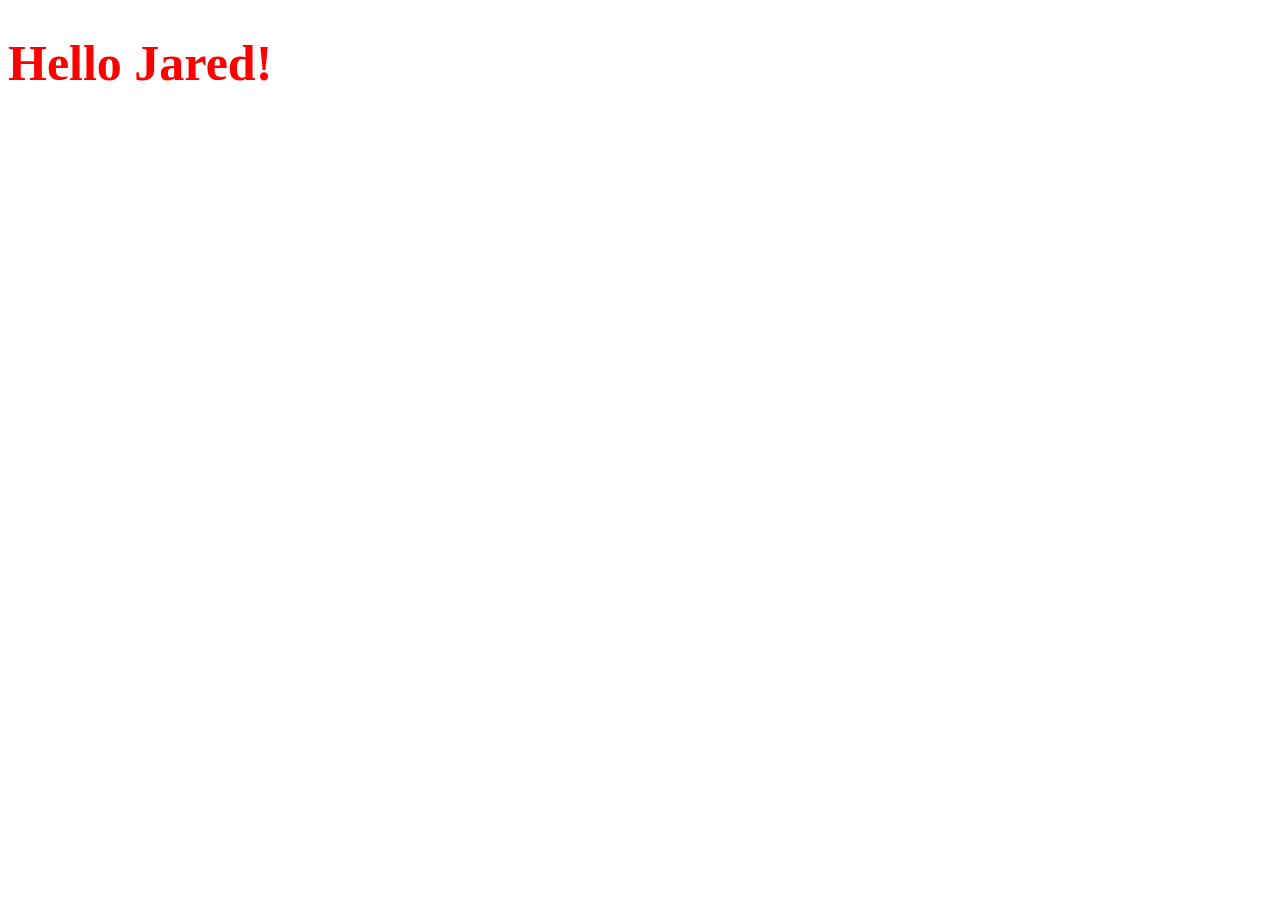
<file: 0.01_helloworld.html>
<!-- This is what my browser reads to understand how to read this doc. -->
<!DOCTYPE html>
<html>
	<head>
	<!-- this changes the title at the top of the tab in our browser -->
		<title>Hello world</title>
	</head>
	<body>
		<!-- Give the h1 tag a font size of 50px -->
		<h1 style="font-size:50px; color:red; ">Hello Jared!</h1>
	</body>
</html>
</file>
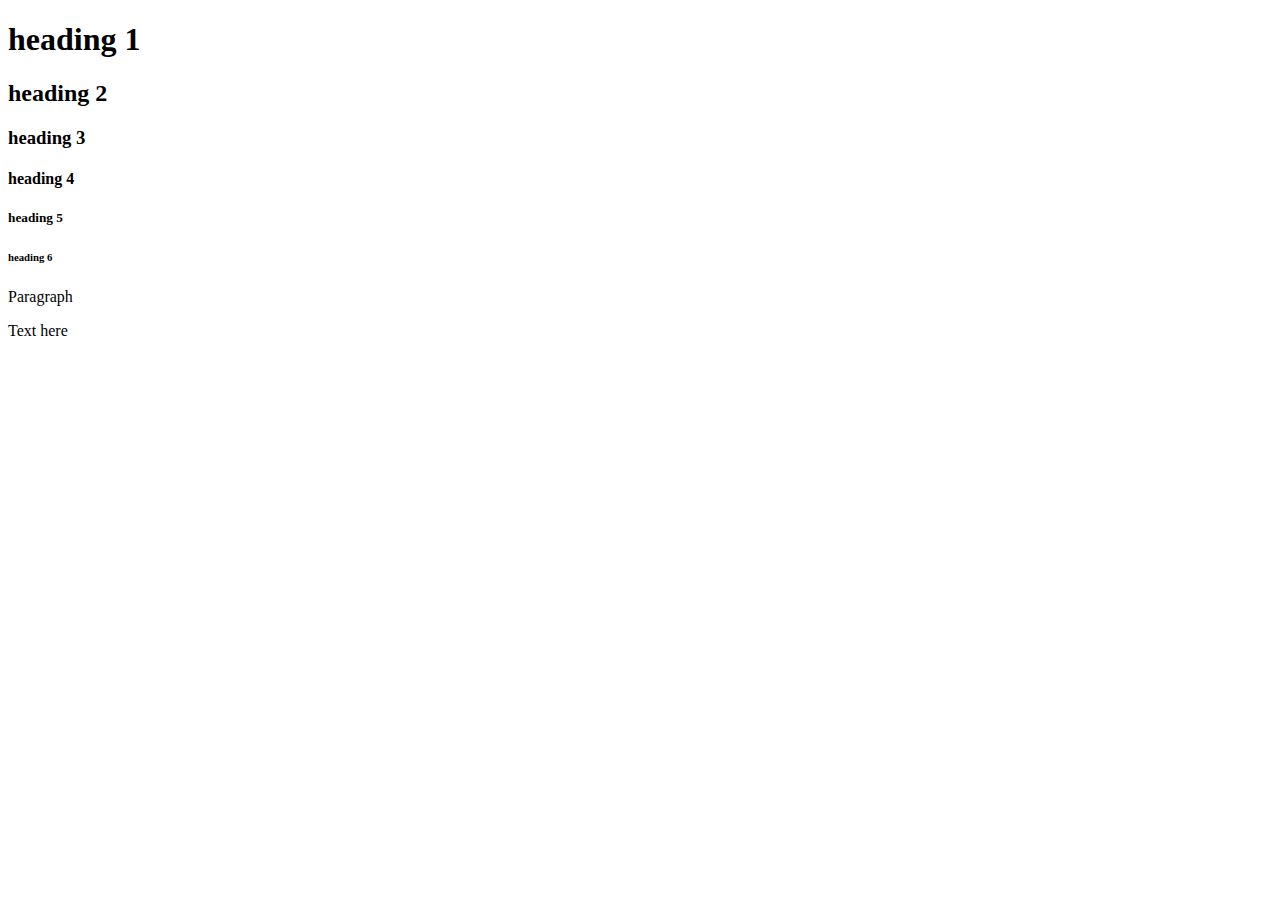
<file: 0.02_h&p.html>
<!DOCTYPE html>
<html>
	<head>
		<title>Header and Paragraph</title>
	</head>
	<body>
		<h1>heading 1</h1>
		<h2>heading 2</h2>
		<h3>heading 3</h3>
		<h4>heading 4</h4>
		<h5>heading 5</h5>
		<h6>heading 6</h6>
		<p>Paragraph</p>
		Text here
	</body>
</html>
</file>
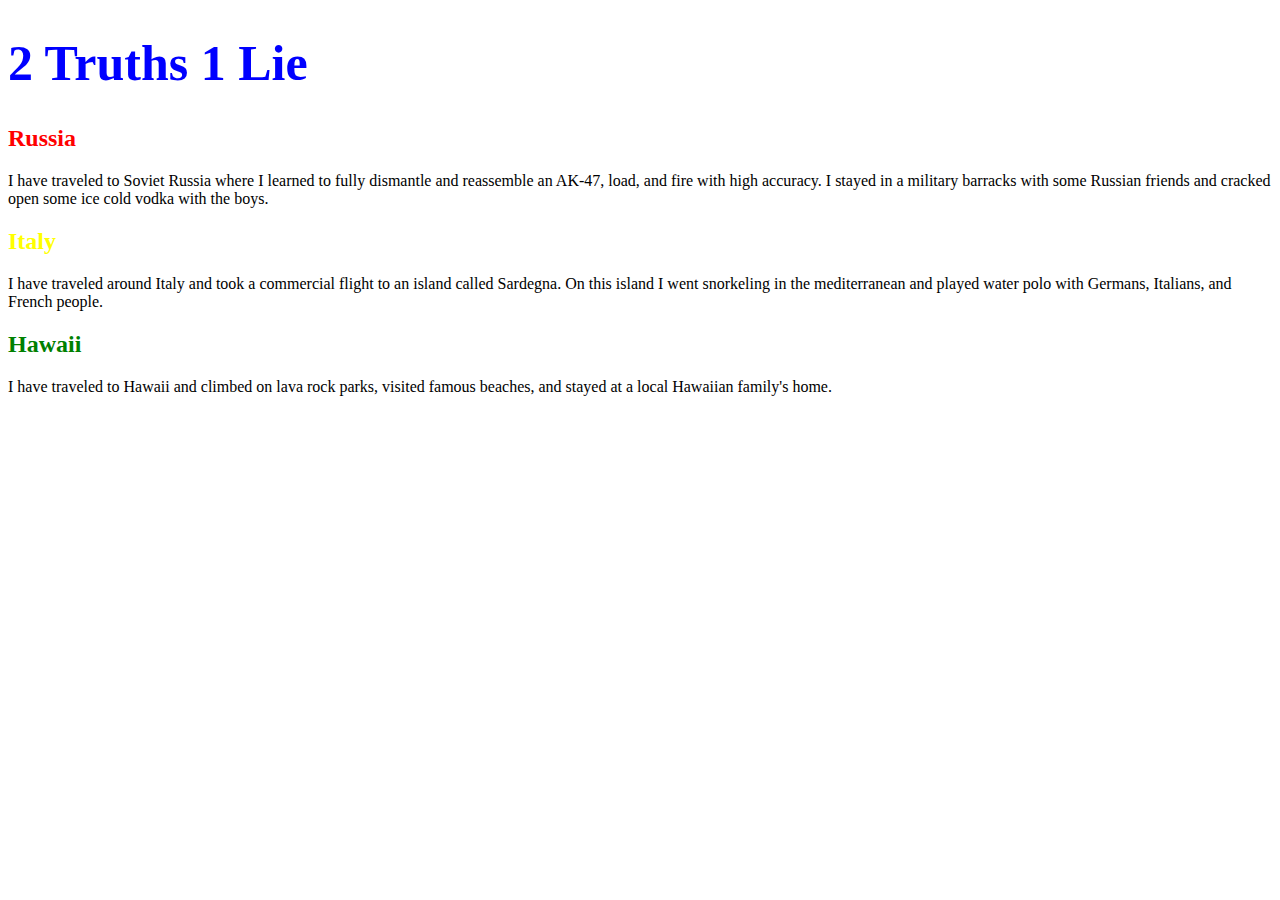
<file: 0.02_h&p_tags.html>
<!DOCTYPE html>
<html>
	<head>
		<title>2 Truths 1 Lie</title>
	</head>
	<body>
		<h1 style="color:blue; font-size: 50px">2 Truths 1 Lie</h1>
		<h2 style="color:red">Russia</h2>
		<p>I have traveled to Soviet Russia where I learned to fully dismantle and reassemble an AK-47, load, and fire with high accuracy. I stayed in a military barracks with some Russian friends and cracked open some ice cold vodka with the boys.</p>
		<h2 style="color:yellow">Italy</h2>
		<p>I have traveled around Italy and took a commercial flight to an island called Sardegna. On this island I went snorkeling in the mediterranean and played water polo with Germans, Italians, and French people.</p>
		<h2 style="color:green">Hawaii</h2>
		<p>I have traveled to Hawaii and climbed on lava rock parks, visited famous beaches, and stayed at a local Hawaiian family's home.</p>
		
	</body>
</html>
</file>
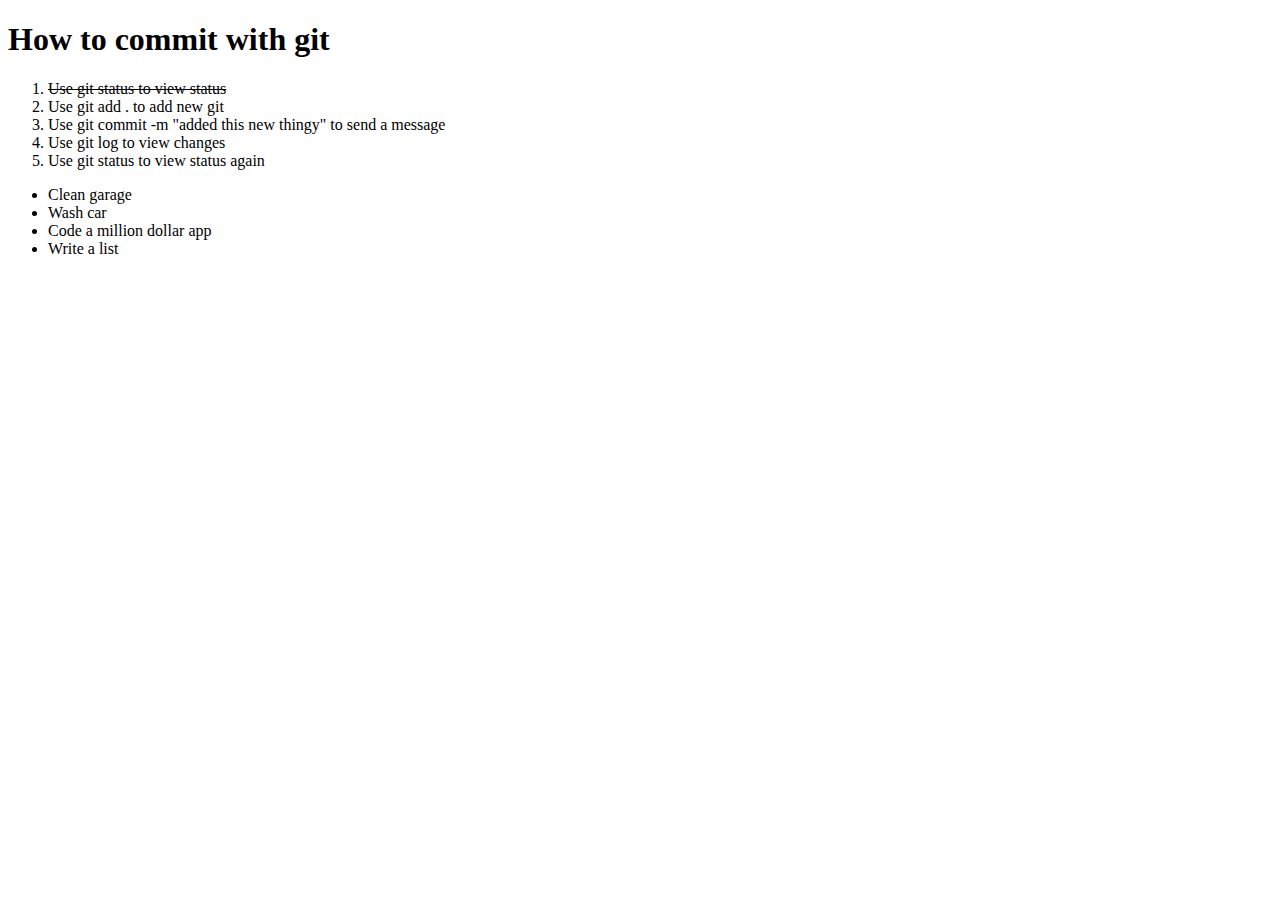
<file: 0.03_lists.html>
<!DOCTYPE html>
<html>
	<head>
		<title>Lists</title>
	</head>
	<body>
		<h1>How to commit with git</h1>
		<ol>
			<li style="text-decoration: line-through;">Use git status to view status</li>
			<li>Use git add . to add new git</li>
			<li>Use git commit -m "added this new thingy" to send a message</li>
			<li>Use git log to view changes</li>
			<li>Use git status to view status again</li>
		</ol>
		<ul>
			<li>Clean garage</li>
			<li>Wash car</li>
			<li>Code a million dollar app</li>
			<li>Write a list</li>
		</ul>
	</body>
</html>
</file>
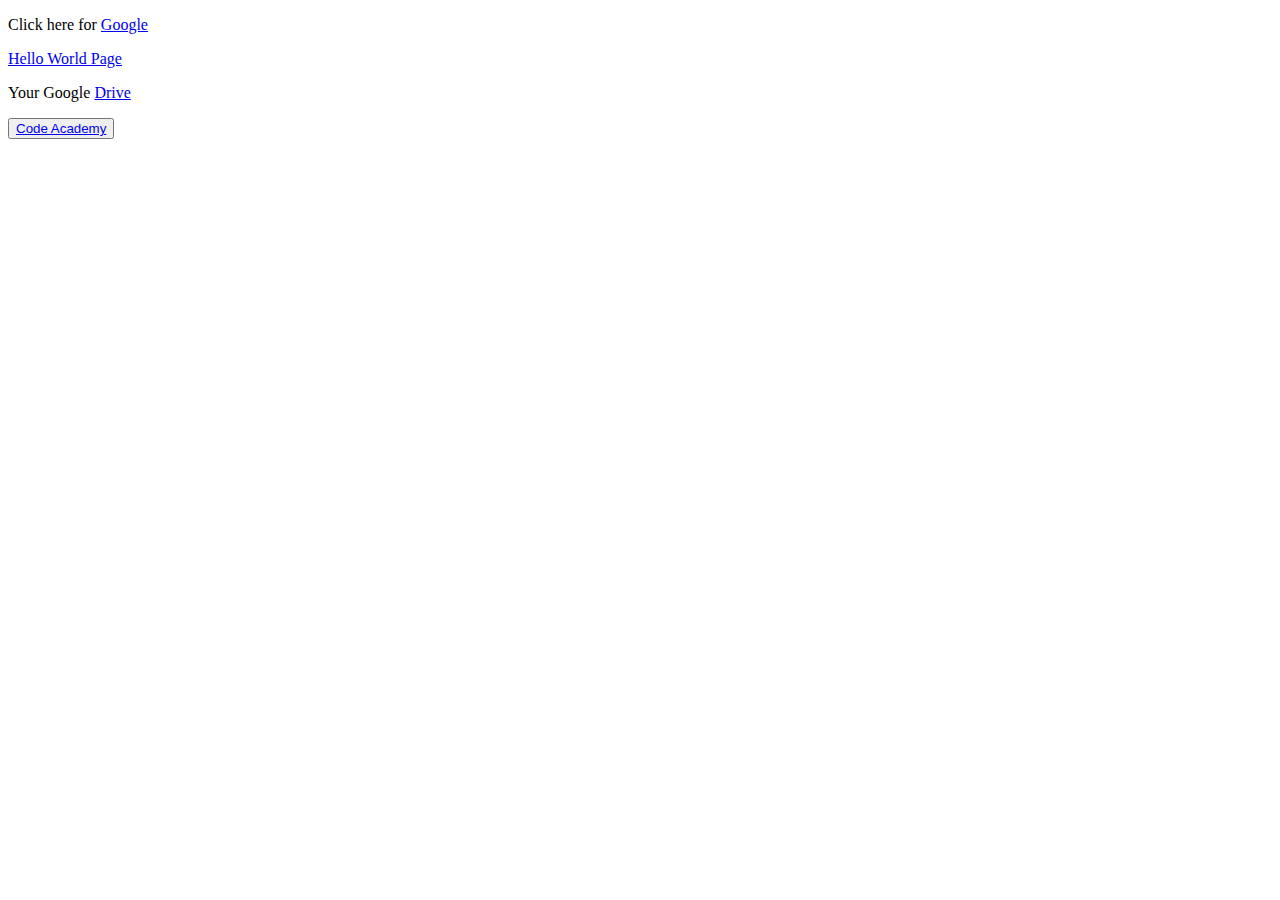
<file: 0.04_links.html>
<!DOCTYPE html>
<html>
	<head>
		<title>Links</title>
		<link rel="stylesheet" type="text/css" href="./main.css">
	</head>
	<body>
		<p>Click here for 
		<a href="http://www.google.com"> Google </a>
		</p>
		<p>
			<a href="./0.01_helloworld.html">Hello World Page</a>
		</p>
		<p>
			Your Google 
			<a href="https://drive.google.com/drive/u/0/my-drive" target="_blank">Drive</a>


		</p>
		<p>
			


			<button type="button" class="btn btn-primary">
				<a href="https://www.codecademy.com/" class="btn btn-info" role="button">
				Code Academy
				</a>
			</button>


		</p>


	</body>
</html>
</file>
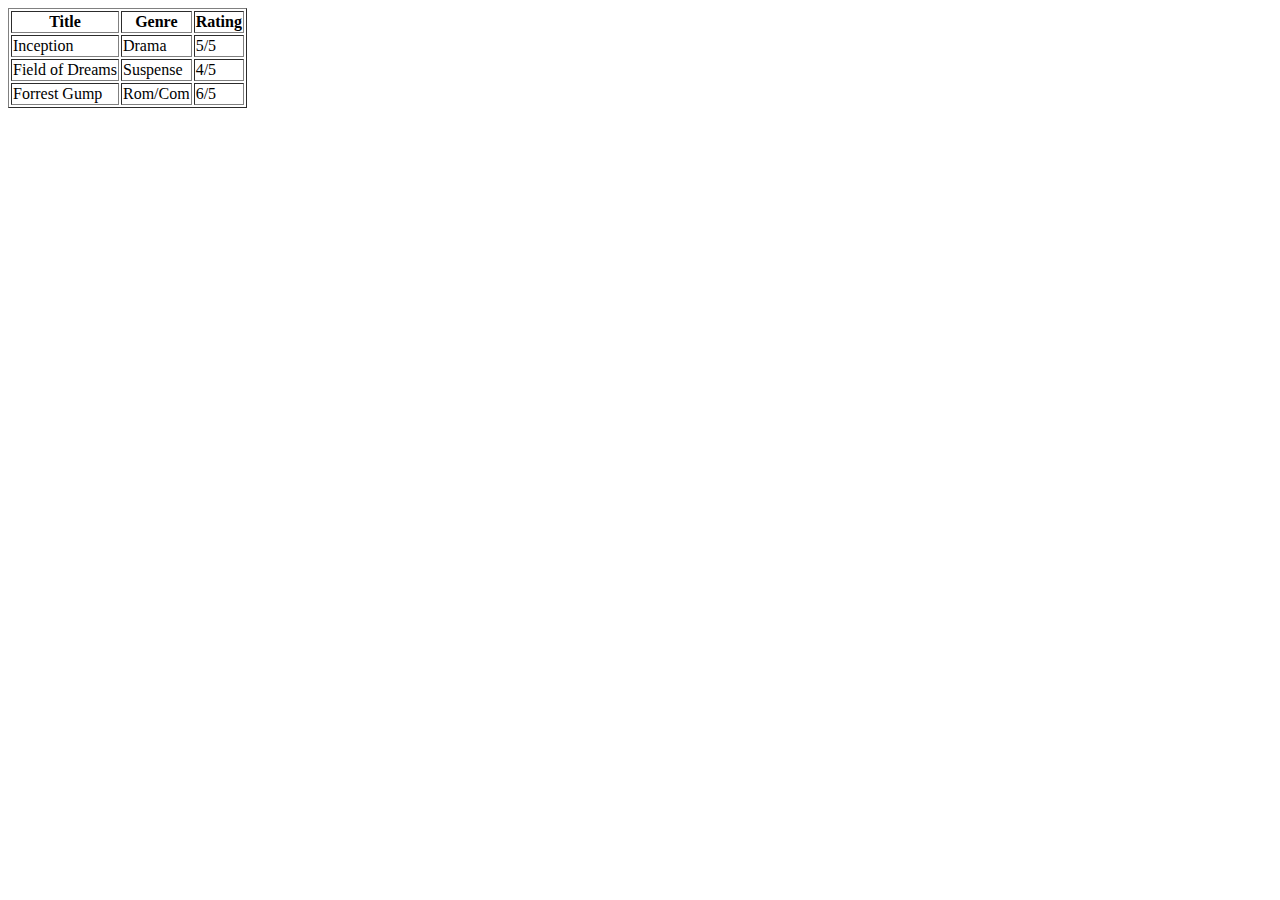
<file: 0.06_tables.html>
<!DOCTYPE html>
<html>
	<head>
		<title>Tables</title>
	</head>
	<body>
		<table border="1">
			<thead>
				<tr>
					<th>Title</th>
					<th>Genre</th>
					<th>Rating</th>
				</tr>
			</thead>
			<tbody>
				<tr>
					<td>Inception</td>
					<td>Drama</td>
					<td>5/5</td>
				</tr>
				<tr>
					<td>Field of Dreams</td>
					<td>Suspense</td>
					<td>4/5</td>
				</tr>
				<tr>
					<td>Forrest Gump</td>
					<td>Rom/Com</td>
					<td>6/5</td>
				</tr>
			</tbody>
		</table>
	</body>
</html>
</file>
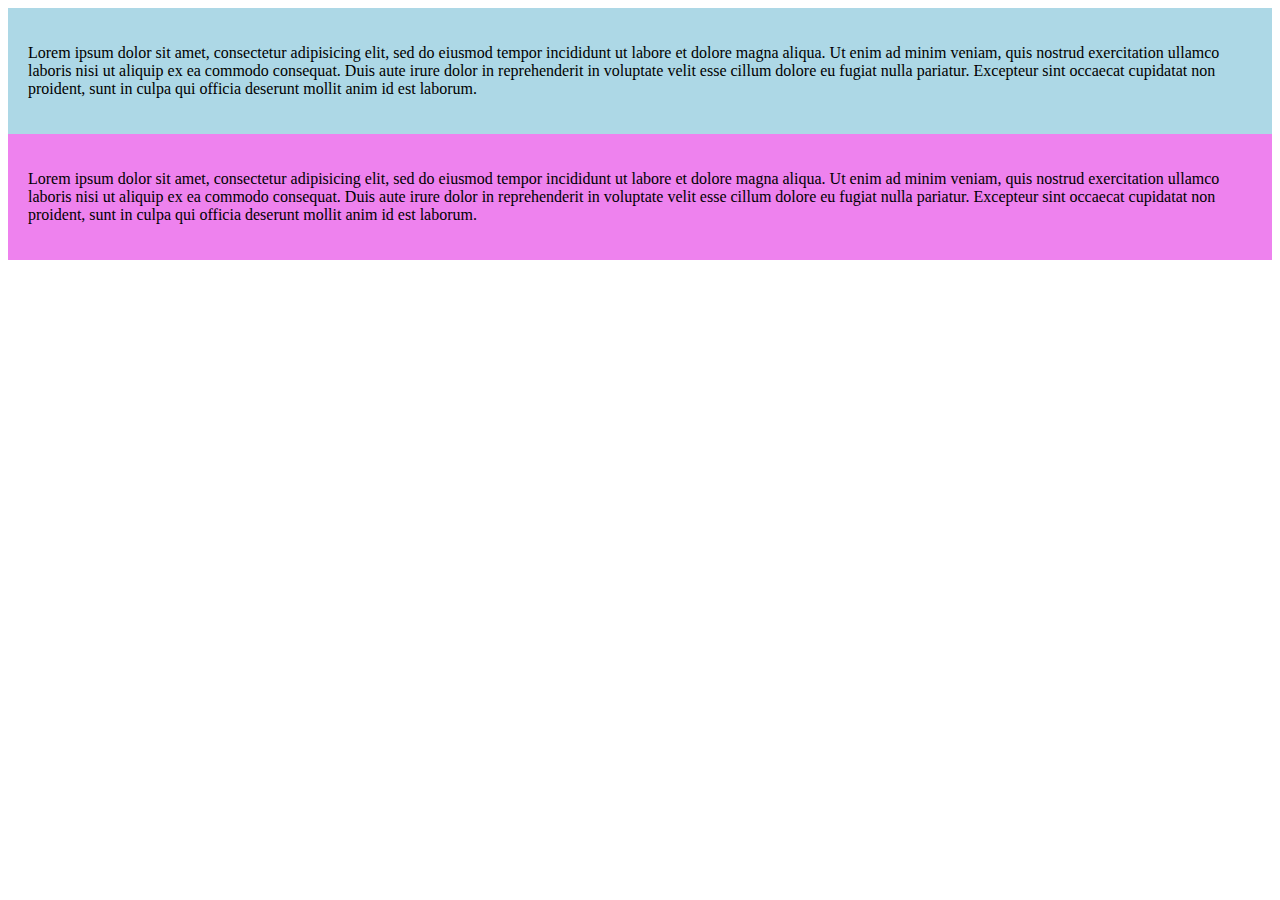
<file: 0.07_div.html>
<!DOCTYPE html>
<html>
	<head>
		<title>Divs</title>
		<link rel="stylesheet" type="text/css" href="./main.css">
	</head>
	<body>
	<div class="div-1">
		<p>
			Lorem ipsum dolor sit amet, consectetur adipisicing elit, sed do eiusmod
			tempor incididunt ut labore et dolore magna aliqua. Ut enim ad minim veniam,
			quis nostrud exercitation ullamco laboris nisi ut aliquip ex ea commodo
			consequat. Duis aute irure dolor in reprehenderit in voluptate velit esse
			cillum dolore eu fugiat nulla pariatur. Excepteur sint occaecat cupidatat non
			proident, sunt in culpa qui officia deserunt mollit anim id est laborum.
		</p>
	</div>
	<div class="div-2" style="background-color: violet; padding: 20px;">
		<p>
			Lorem ipsum dolor sit amet, consectetur adipisicing elit, sed do eiusmod
			tempor incididunt ut labore et dolore magna aliqua. Ut enim ad minim veniam,
			quis nostrud exercitation ullamco laboris nisi ut aliquip ex ea commodo
			consequat. Duis aute irure dolor in reprehenderit in voluptate velit esse
			cillum dolore eu fugiat nulla pariatur. Excepteur sint occaecat cupidatat non
			proident, sunt in culpa qui officia deserunt mollit anim id est laborum.
		</p>
	</div>
	</body>
</html>
</file>
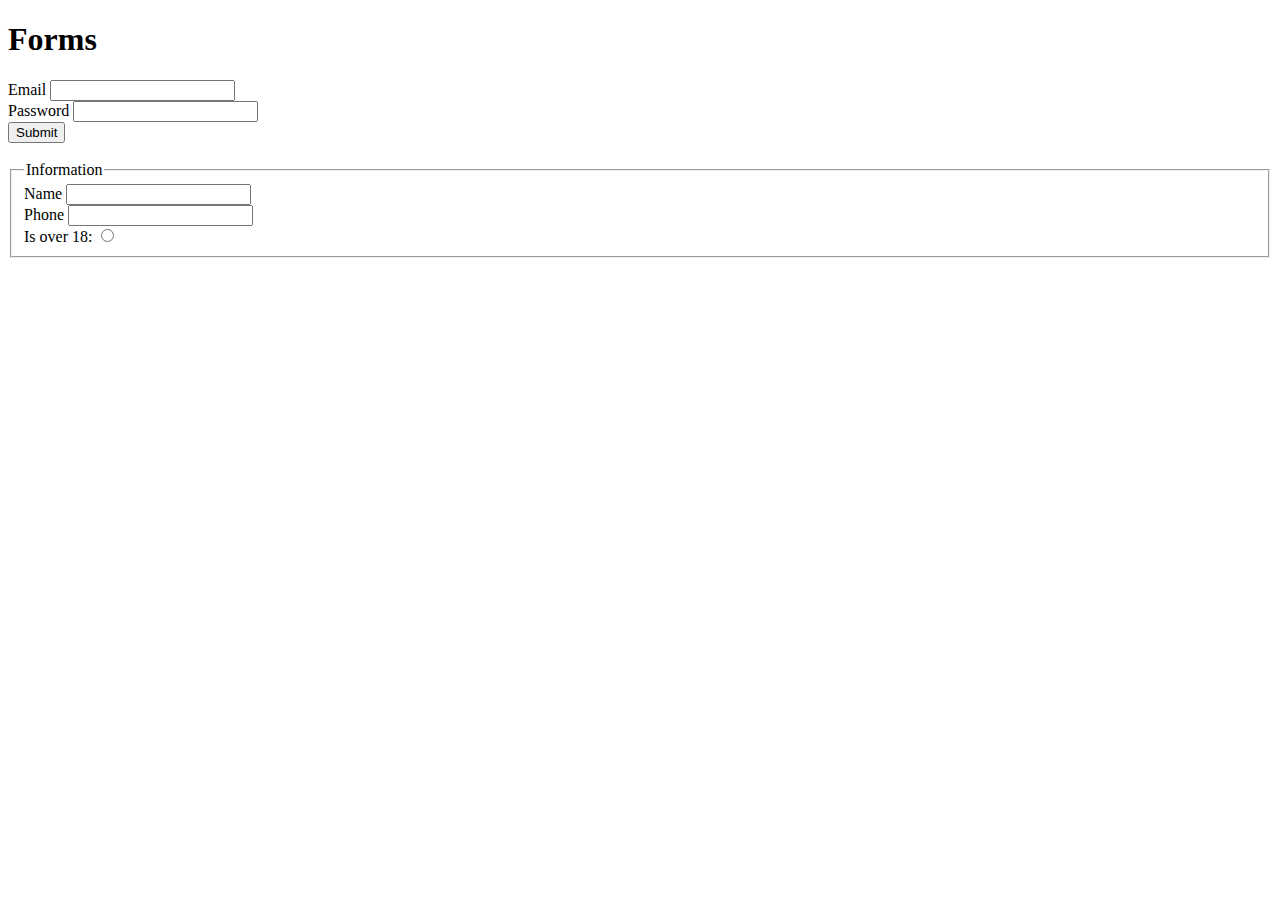
<file: 0.08_form.html>
<!DOCTYPE html>
<html>
	<head>
		<title>Forms</title>
	</head>
	<body>

		<h1>Forms</h1>

		<form>
			<div>
				<label for="email">Email</label>
				<input type="email" name="email" id="email">
			</div>
			<div>
				<label for="password">Password</label>
				<input type="password" name="password" id="password">
			</div>
			<input type="submit" value="Submit"/>



		</form>
		<br>

		<form>
			<fieldset>
				<legend>Information</legend>
				<div>
				<label for="name">Name</label>
				<input type="text" name="name" id="name">
			</div>
			<div>
				<label for="phone">Phone</label>
				<input type="tel" name="phone" id="phone">
			</div>
			<div>
				<label for="over">Is over 18: </label>
				<input type="radio" name="over" id="over">
			</div>
			</fieldset>

		</form>

	</body>
</html>
</file>
<file: main.css>
/*p {

	color: red;
}*/

.div-1 {
	background-color: lightblue; 
	padding: 20px;
}
</file>
